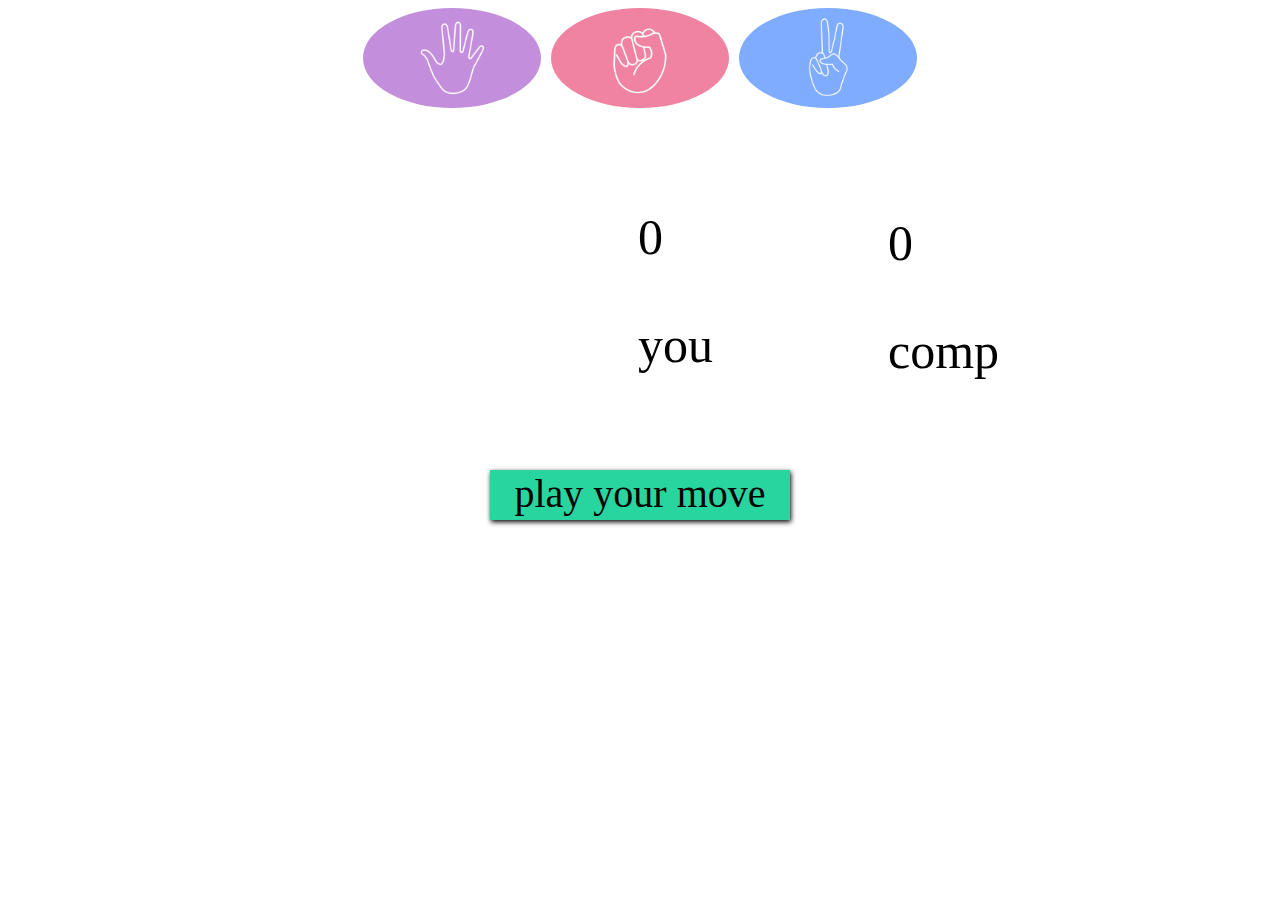
<file: index.html>
<!DOCTYPE html>
<html lang="en">
<head>
    <meta charset="UTF-8">
    <meta name="viewport" content="width=device-width, initial-scale=1.0">
    <title>STONE PAPER SCISSOR</title>
    <link rel="stylesheet"  href="handgame.css">
</head>
<body>
<div class="image">
<img src="hand paper.png"  id="paper" class="handgame">
<img src="rock (hand).png " id="rock" class="handgame">
<img src="scissor(hand).png" id="scissor" class="handgame">
</div>
<div class="score_card">
<div class="score">
    <p class="user">0</p>
    <p>you</p>
</div>
<div class="score1">
    <p class="comp">0</p>
    <p >comp</p>
</div>
</div>

<div class="container">
    <p class="msg">play your move</p>
</div>




<script src="handgame.js"></script>
</body>
</html>
</file>
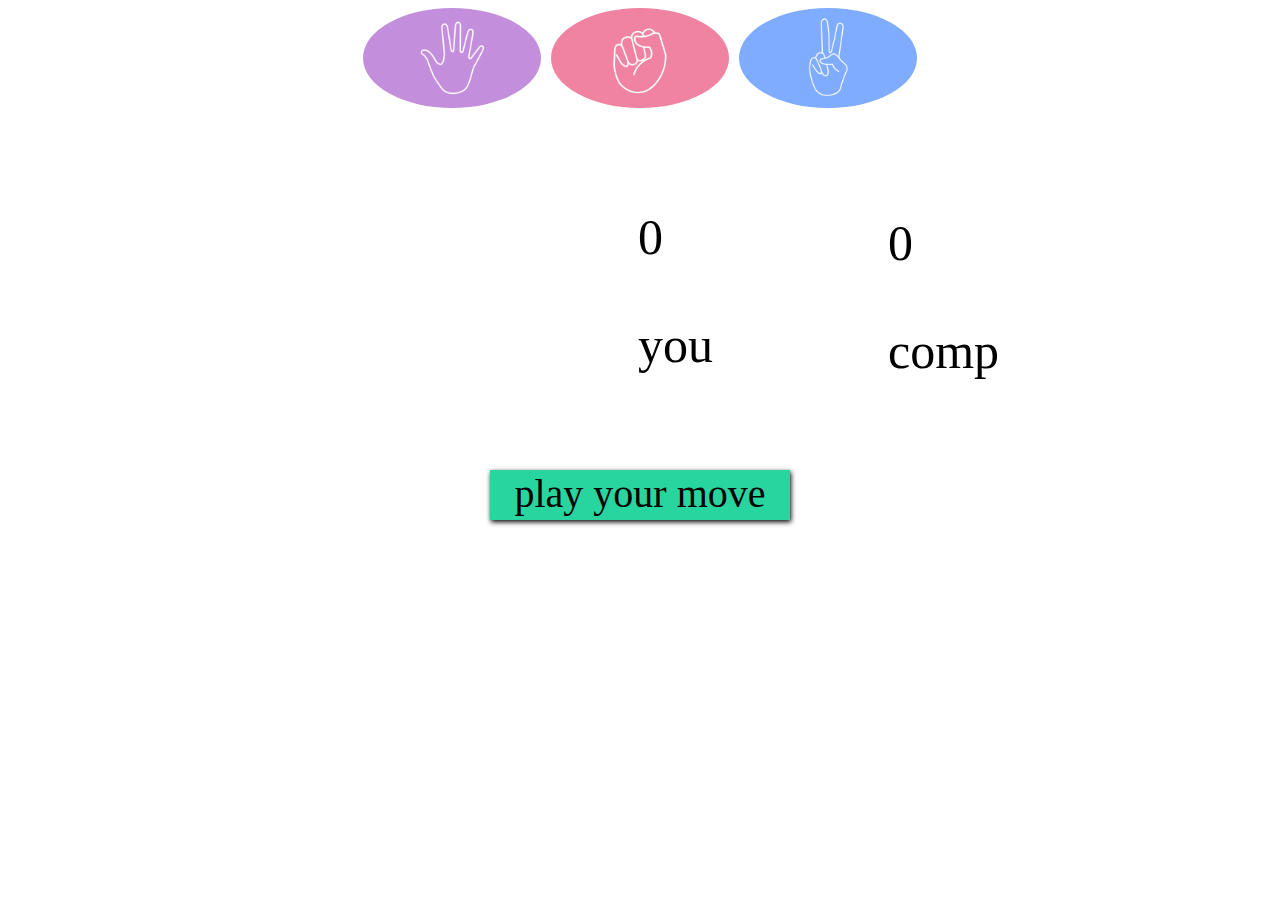
<file: handgame.html>
<!DOCTYPE html>
<html lang="en">
<head>
    <meta charset="UTF-8">
    <meta name="viewport" content="width=device-width, initial-scale=1.0">
    <title>STONE PAPER SCISSOR</title>
    <link rel="stylesheet"  href="handgame.css">
</head>
<body>
<div class="image">
<img src="hand paper.png"  id="paper" class="handgame">
<img src="rock (hand).png " id="rock" class="handgame">
<img src="scissor(hand).png" id="scissor" class="handgame">
</div>
<div class="score_card">
<div class="score">
    <p class="user">0</p>
    <p>you</p>
</div>
<div class="score1">
    <p class="comp">0</p>
    <p >comp</p>
</div>
</div>

<div class="container">
    <p class="msg">play your move</p>
</div>




<script src="handgame.js"></script>
</body>
</html>
</file>
<file: handgame.css>
.image{
    display: flex;
    height:100px;
    justify-content: center;
    justify-items: center;
    gap: 10px;
}

#paper{
    border-radius: 100%;
    justify-content: center;

}

#paper:hover{
    cursor: pointer;
    background-color: black;
    box-shadow: 1px 2px 4px;
}

#rock{
    border-radius: 100%;

}
#rock:hover{
     cursor: pointer;
    background-color: black;
    box-shadow: 1px 2px 4px;
}
#scissor{
    border-radius: 100%;

}

#scissor:hover{
     cursor: pointer;
    background-color: black;
    box-shadow: 1px 2px 4px;
}
.score{
    margin-left: 250px;
    justify-content: center;
    margin-top: 100px;
    font-size: 50px;
}

.score1{
    margin-left: 500px;
    justify-content: center;
    margin-top: -210px;
    font-weight: 300rem;
    font-size: 50px;
}

.score_card{
    justify-content: center;
    margin-left:380px;
}

.container{
    display: flex;
    justify-content: center;
    border-width: 2px black;


}
.msg{
    height: 50px;
    width: 300px;
    background-color: rgb(40, 213, 158);
    border-width: 20px;
    box-shadow: 1px 2px 5px;
    text-align: center;
    flex-direction: row row-reverse;
    font-size: 40px;
}
</file>
